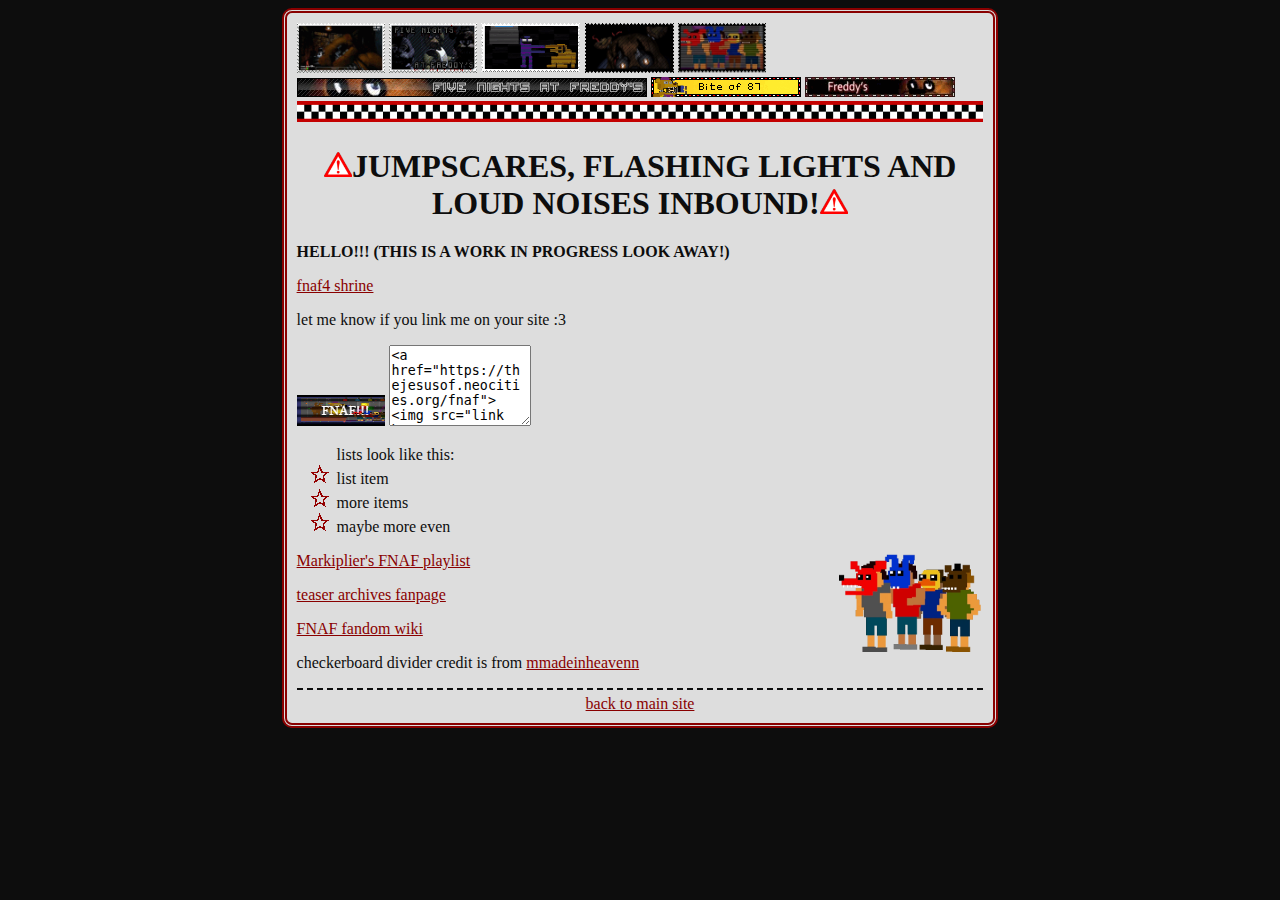
<file: fnaf/index.html>
<!DOCTYPE html>
<html>
  <head>
    <meta charset="UTF-8">
    <meta name="viewport" content="width=device-width, initial-scale=1.0">
    <link ref="icon" type="image/x-icon" href="favicon1.png">
    <link href="fnafstyle.css" rel="stylesheet" type="text/css" media="all">
    <title>Welcome to Freddy Fazbear's Pizza!</title>
  </head>
  <body>
    <div class="main-container">
      <div>
      <img src="assets/stamp-fnaf1jumpscares.webp" height="50px">
      <img src="assets/stamp-fnaf1.webp" height="50px">
      <img src="assets/stamp-fnaf3mini.gif" height="50px">
      <img src="assets/stamp-fnaf4.webp" height="50px">
      <img src="assets/stamp-fnafbullies.png" height="50px">
      <br>
      <img src="assets/fnafuserbar.jpg">
      <img src="assets/biteof87.webp">
      <img src="assets/fnaf-blinkie.gif">
      </div>
      <img src="assets/div-checker1.jpg">
      <center><h1 ><img src="assets/TheWarningSign.webp" height="25px">JUMPSCARES, FLASHING LIGHTS AND LOUD NOISES INBOUND!<img src="assets/TheWarningSign.webp" height="25px"></h1></center>
      <p><b>HELLO!!! &#40;THIS IS A WORK IN PROGRESS LOOK AWAY!&#41;</b></p>
      <a href="fnaf4.html">fnaf4 shrine</a>
      <p>let me know if you link me on your site :3 <br></p>
        <img src="biteof87_button.gif">
        <textarea rows="5" cols="15">&lt;a href="https://thejesusof.neocities.org/fnaf"&gt;&lt;img src="link button.png" width="88" height="31"&gt;&lt;/a&gt;</textarea>
      <ul>lists look like this:
        <li>list item</li>
        <li>more items</li>
        <li>maybe more even</li>
      </ul>
      <img src="assets/Laughing_Bullies.webp" style="float: right;" height="100px">
      <p><a href="https://youtube.com/playlist?list=PL3tRBEVW0hiDL09lO0xjKEix84OY27xet&si=2zu5QHjdIzWlixjF">Markiplier's FNAF playlist</a></p>
      <p><a href="https://thefnafarchive.org/teasers/all/">teaser archives fanpage</a></p>
      <p><a href="https://freddy-fazbears-pizza.fandom.com/">FNAF fandom wiki</a></p>
      <p>checkerboard divider credit is from <a href="https://www.tumblr.com/mmadeinheavenn/740138082076180480?source=share">mmadeinheavenn</a></p>
      <footer><a href="../index.html">back to main site</a></footer>  
    </div>
    </body>
</html>
</file>
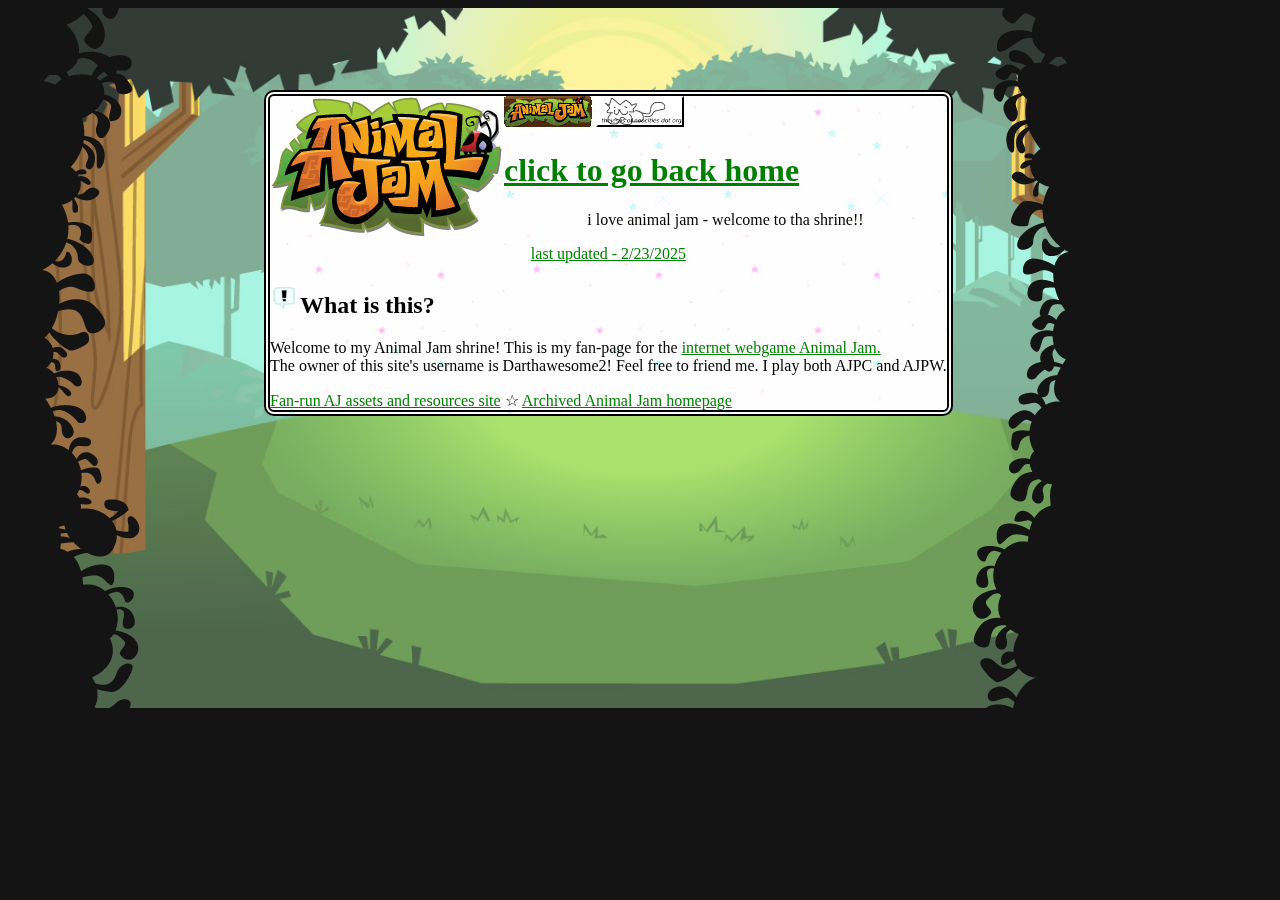
<file: animaljam.html>
<!DOCTYPE html>
<html>
  <head>
    <meta charset="UTF-8">
    <meta name="viewport" content="width=device-width, initial-scale=1.0">
    <link rel="icon" type="image/x-icon" href="https://github.com/CDlizard/neocities-lizard985/blob/main/971621464044343327.gif?raw=true">
    <title>Webchurch: Animal Jam</title>
    <!--<link href="style.css" rel="stylesheet" type="text/css" media="all">-->
    <style type="text/css">
      body{
      background-color:rgb(20 20 20);
      width: auto;
      max-width: 1080px;
      max-height: 780px;
      }

.lil-page{
  background-image: url('assets/rainbowstarbg.gif');
  border-style:double;
  border-width: 6px;
  border-radius: 10px;
  position: fixed;
  float: center;

  top:10%;
  height:max-content;
  margin-left: 20%;
  margin-right: 20%;
  scrollbar-width: auto;
  scrollbar-color: rgb(38, 38, 38);
  scroll-margin: 2px;
  overflow-y:scroll;
  z-index: 0;
}
.lil-page a{
  color:green;
  z-index: 10;
}

.background{
  background-image: url('assets/aj/play_now_bg_04-fp-d101c9a29d5e89188979e67fe7fd4332.jpg');
  background-size:cover;
  background-color: rgb(69, 168, 85);
  position: static;
  min-height: 700px;
  margin-left: auto;
  margin-right: auto;
  z-index: -1;
}

    </style>
    </head>
    <body>
      <div id="frame-left"><img src="assets/aj/edge_left.png" style="float: left; left: 0px; z-index: 1;"></div>
      <div id="frame-right"><img src="assets/aj/edge_right.png" style="float: right; right: 0px; z-index: 1;"></div>

      <div class="lil-page">
        <div style="float: left;"><img src="assets/aj/AJ_LOGO.png"></div>
        <img src="assets/animaljam.png">
        <a href="index.html"><img src="assets/button.png"></a>
        <h1><a href="index.html">click to go back home</a></h1>
        <center><p>i love animal jam - welcome to tha shrine!!</p>
          <p><a href="changelog.html">last updated - 2/23/2025</a></p>
        </center>
      <h2><img src="assets/01FZ2AXCZATF2ET5QN473J7Z2N-thumb.png" height="30px">What is this?</h2>
      <p>Welcome to my Animal Jam shrine! This is my fan-page for the <a href="https://www.animaljam.com/en/home">internet webgame Animal Jam.</a>
      <br> The owner of this site's username is Darthawesome2! Feel free to friend me. I play both AJPC and AJPW.</p>
      <a href="https://www.animaljamarchives.com/home//friendship-festival-asset-pack-2023">Fan-run AJ assets and resources site</a>
       &#x2606; <a href="https://web.archive.org/web/20141127025907/http://animaljam.com/home">Archived Animal Jam homepage</a>
      </div>

      <div id="background"></div>
      <div class="background">
        </div>
    </body>
</html>
</file>
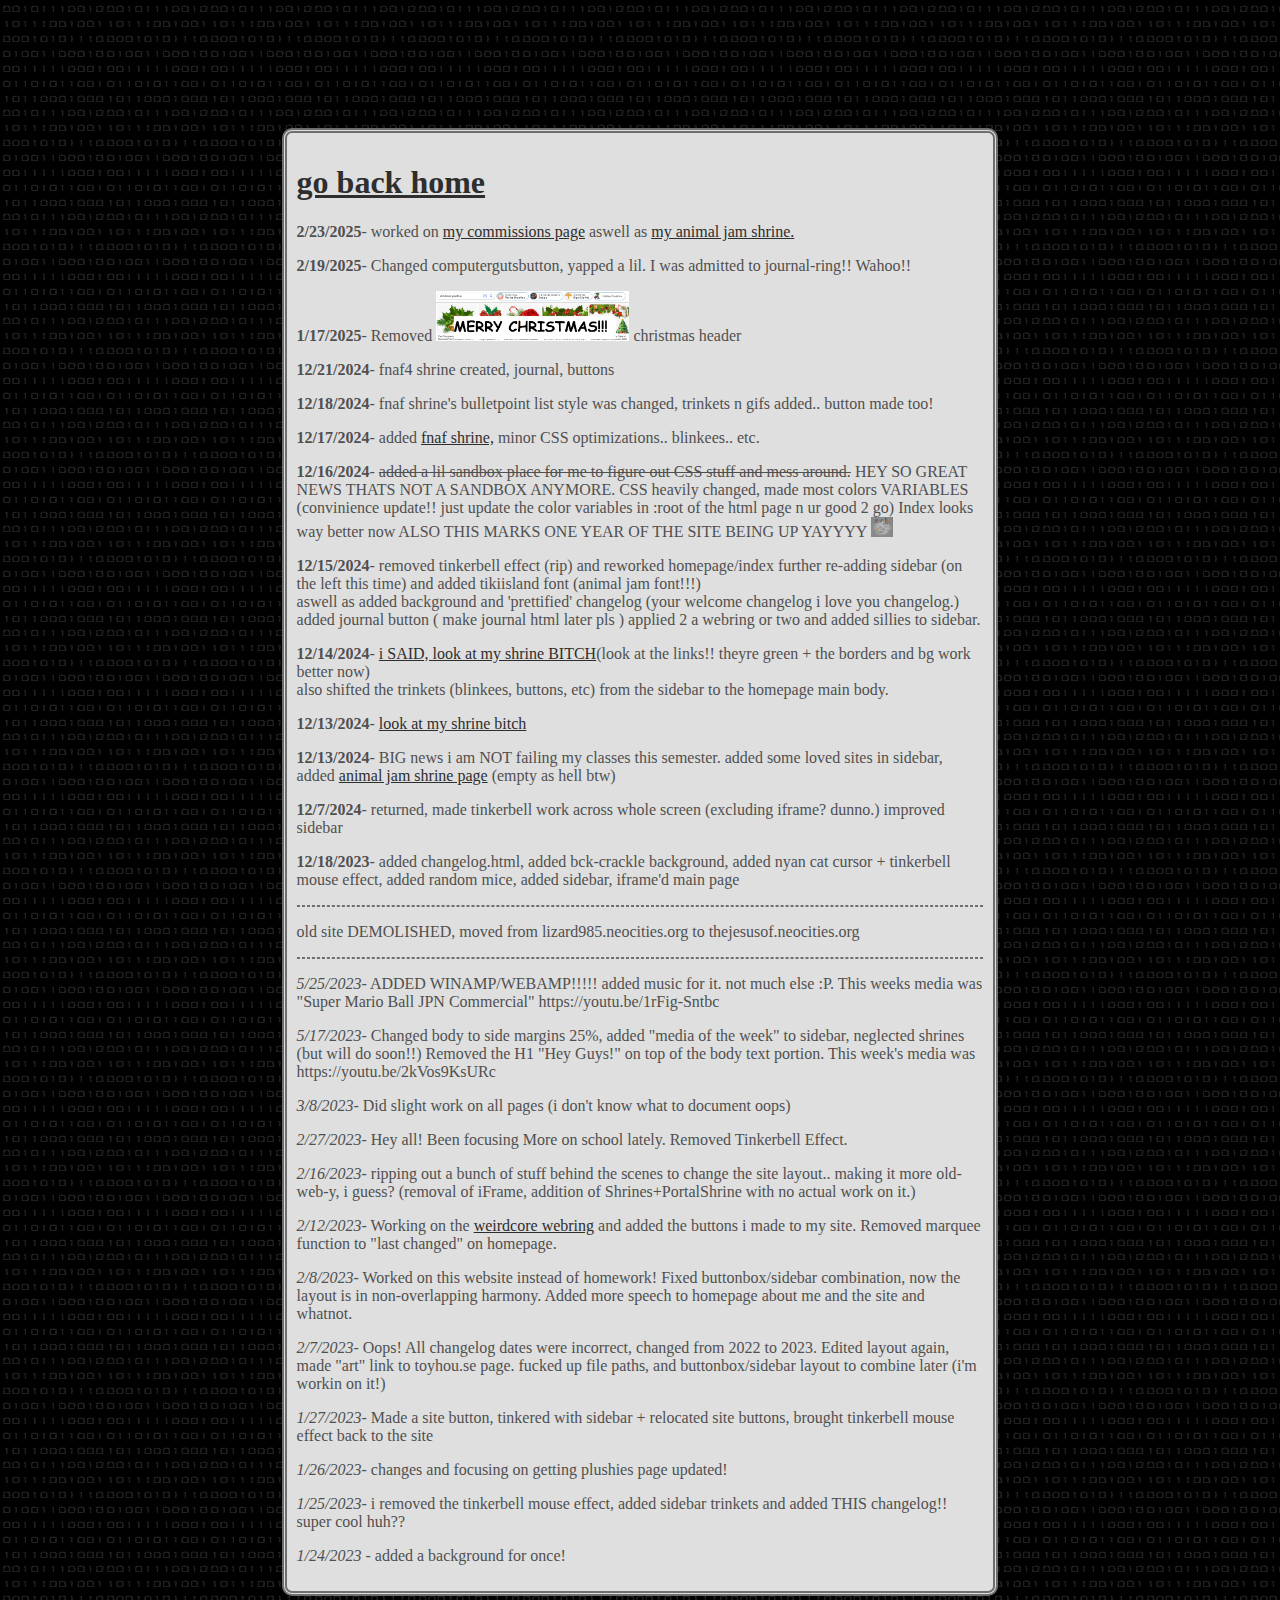
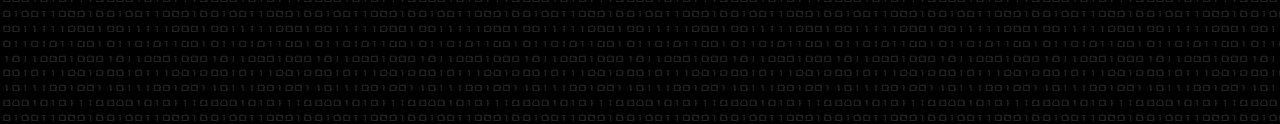
<file: changelog.html>
<!DOCTYPE html>
<html>
  <head>
    <meta charset="UTF-8">
    <meta name="viewport" content="width=device-width, initial-scale=1.0">
    <link rel="icon" type="image/x-icon" href="https://github.com/CDlizard/neocities-lizard985/blob/main/971621464044343327.gif?raw=true">
    <title>changelog</title>
    <link href="layouts/style1.css" rel="stylesheet" type="text/css" media="all">
    <style>
      :root{
        --primarycolor:rgb(149, 149, 149);
        --backgroundcolor:rgb(223, 223, 223);
        --primarydarker:rgb(142, 142, 142);
        --borderdark:rgb(110, 110, 110);

        --textcolor:rgb(80, 80, 80);
        --textsecondcolor:rgb(46, 46, 46);
      }
    </style>  
  </head>
    <body style="background-image:url('assets/num.gif'); margin:10%;">
      <div class="main-container">
        <h1><a href="index.html">go back home</a></h1>
        <p><b>2/23/2025</b>- worked on <a href="sendmemoney.html">my commissions page</a> aswell as <a href="animaljam.html">my animal jam shrine.</a></p>
        <p><b>2/19/2025</b>- Changed computergutsbutton, yapped a lil. I was admitted to journal-ring!! Wahoo!!</p>
        <p><b>1/17/2025</b>- Removed <img src="assets/christmasheader.png" height="50px"> christmas header</p>
        <p><b>12/21/2024</b>- fnaf4 shrine created, journal, buttons</p>
        <p><b>12/18/2024</b>- fnaf shrine's bulletpoint list style was changed, trinkets n gifs added.. button made too!</p>
        <p><b>12/17/2024</b>- added <a href="fnaf/index.html">fnaf shrine,</a> minor CSS optimizations.. blinkees.. etc.</p>
        <p><b>12/16/2024</b>- <s>added a lil sandbox place for me to figure out CSS stuff and mess around.</s> HEY SO GREAT NEWS THATS NOT A SANDBOX ANYMORE. CSS heavily changed, made most colors VARIABLES &#40;convinience update!! just update the color variables in :root of the html page n ur good 2 go&#41; Index looks way better now ALSO THIS MARKS ONE  YEAR OF THE SITE BEING UP YAYYYY <img src="assets/art/IMG_0082.png" height="20px"></p>
      <p><b>12/15/2024</b>- removed tinkerbell effect &#40;rip&#41; and reworked homepage/index further re-adding sidebar &#40;on the left this time&#41; and added tikiisland font &#40;animal jam font!!!&#41; 
        <br> aswell as added background and 'prettified' changelog &#40;your welcome changelog i love you changelog.&#41; added journal button &#40; make journal html later pls &#41; applied 2 a webring or two and added sillies to sidebar.</p>
        <p><b>12/14/2024</b>- <a href="animaljam.html">i SAID, look at my shrine BITCH</a>&#40;look at the links!! theyre green + the borders and bg work better now&#41;
            <br> also shifted the trinkets &#40;blinkees, buttons, etc&#41; from the sidebar to the homepage main body.
          </p>
        <p><b>12/13/2024</b>- <a href="animaljam.html">look at my shrine bitch</a></p>
        <p><b>12/13/2024</b>- BIG news i am NOT failing my classes this semester. added some loved sites in sidebar, added <a href="animaljam.html">animal jam shrine page</a> &#40;empty as hell btw&#41;</p>
        <p><b>12/7/2024</b>- returned, made tinkerbell work across whole screen (excluding iframe? dunno.) improved sidebar</p>
        <p><b>12/18/2023</b>- added changelog.html, added bck-crackle background, added nyan cat cursor + tinkerbell mouse effect, added random mice, added sidebar, iframe'd main page</p>
        <hr>
        <p>old site DEMOLISHED, moved from lizard985.neocities.org to thejesusof.neocities.org</p>
        <hr>
        <p><i>5/25/2023</i>- ADDED WINAMP/WEBAMP!!!!! added music for it. not much else :P. This weeks media was "Super Mario Ball JPN Commercial" https://youtu.be/1rFig-Sntbc</p>
        <p><i>5/17/2023</i>- Changed body to side margins 25%, added "media of the week" to sidebar, neglected shrines (but will do soon!!) Removed the H1 "Hey Guys!" on top of the body text portion. This week's media was https://youtu.be/2kVos9KsURc</p>
        <p><i>3/8/2023</i>- Did slight work on all pages (i don't know what to document oops)</p>
        <p><i>2/27/2023</i>- Hey all! Been focusing More on school lately. Removed Tinkerbell Effect.</p>
        <p><i>2/16/2023</i>- ripping out a bunch of stuff behind the scenes to change the site layout.. making it more old-web-y, i guess? (removal of iFrame, addition of Shrines+PortalShrine with no actual work on it.)</p>
        <p><i>2/12/2023</i>- Working on the <a href="https://weirdring.netlify.app/">weirdcore webring</a> and added the buttons i made to my site. Removed marquee function to "last changed" on homepage.</p>
        <p><i>2/8/2023</i>- Worked on this website instead of homework! Fixed buttonbox/sidebar combination, now the layout is in non-overlapping harmony. Added more speech to homepage about me and the site and whatnot.</p>
        <p><i>2/7/2023</i>- Oops! All changelog dates were incorrect, changed from 2022 to 2023. Edited layout again, made "art" link to toyhou.se page. fucked up file paths, and buttonbox/sidebar layout to combine later (i'm workin on it!)</p>
        <p><i>1/27/2023</i>- Made a site button, tinkered with sidebar + relocated site buttons, brought tinkerbell mouse effect back to the site</p>
        <p><i>1/26/2023</i>- changes and focusing on getting plushies page updated!</p>
        <p><i>1/25/2023</i>- i removed the tinkerbell mouse effect, added sidebar trinkets and added THIS changelog!! super cool huh??</p>
        <p><i>1/24/2023</i> - added a background for once!</p>
      </div>
    </body>
    </html>
</file>
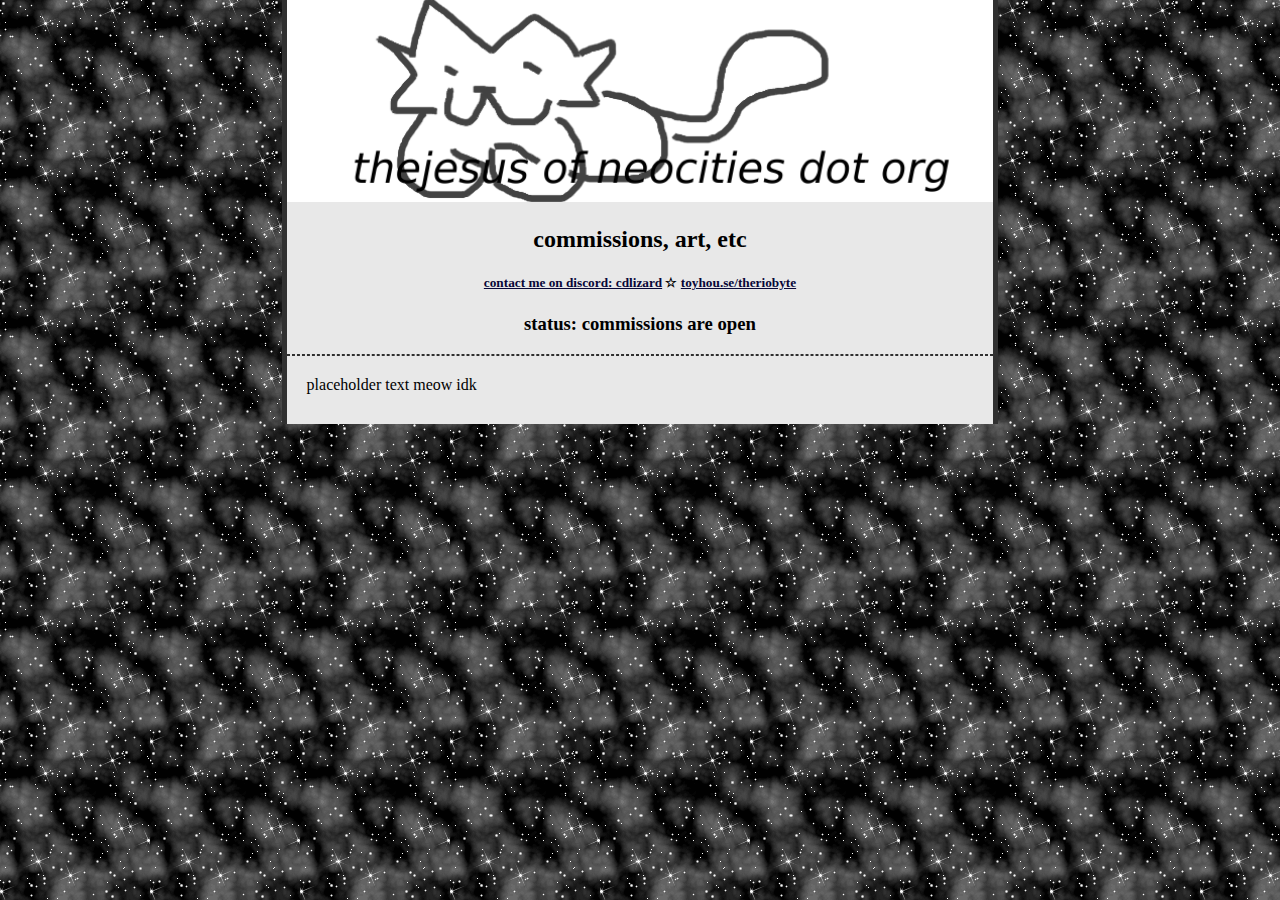
<file: OLD_sendmemoney.html>
<!DOCTYPE html>
<html>
  <head>
    <meta charset="UTF-8">
    <meta name="viewport" content="width=device-width, initial-scale=1.0">
    <link rel="icon" type="image/x-icon" href="/assets/68b4d018.gif">
    <title>commissions info</title>
    <!--    <link href="layouts/style1.css" rel="stylesheet" type="text/css" media="all"> -->
    <style>
:root{
  --primarycolor:rgb(128, 128, 128);
  --backgroundcolor:rgb(232, 232, 232);
  --primarydarker:rgb(77, 77, 77);
  --borderdark:rgb(48, 48, 48);

  --textcolor:rgb(0, 0, 0);
  --textsecondcolor:rgb(8, 7, 56);
}

body{
  margin-left:10%;
  margin-right:10%;
  margin-top:unset;
  color:var(--textcolor);
}
body a{
  color:var(--textsecondcolor);
}
hr{
  border-style: dashed;
  border-color: var(--borderdark);
}

.main-container{
  float: center;
  background-color:var(--backgroundcolor);
  width: auto;
  margin:15%;
  margin-top:unset;
  margin-bottom: unset;
  padding:unset;
  padding-bottom:10px;
  min-height: 80%;

  border-width: 5px;
  border-style:solid;
  border-top-style: none;
  border-bottom-style: none;
  border-color:var(--borderdark);
}
.main-container img{
  max-width: 100%;
}

.main-container .sideleft{
  background-color: var(--backgroundcolor);
  width: 20%;
  height: inherit;
  overflow-y: hidden;
  float:left;
  margin-right:10px;
  
  border-right-color: var(--borderdark);
  border-right-width: 1px;
  border-right-style: dashed;
  border-bottom-color: var(--borderdark);
  border-bottom-width: 1px;
  border-bottom-style: dashed;
}

.main-container .middlecenter{
  width:100%;
  padding:10%;
}
    </style>
  </head>
  <body style="background-image:url('assets/cloudystars.gif');">
    <div class="main-container">
      <img src="assets/header.png" style="width:100%;">
      <center>
      <h2>commissions, art, etc</h2>
      <h5><a href="https://discord.com/channels/@me/351873285236981762">contact me on discord: cdlizard</a> &#x2606; <a href="https://toyhou.se/theriobyte">toyhou.se/theriobyte</a></h5>
      <h3>status: commissions are open</h3>
    </center>
    <hr>
    <p style="margin:20px;">
      placeholder text meow idk
    </p>
    </div>
  </body>
</html>
</file>
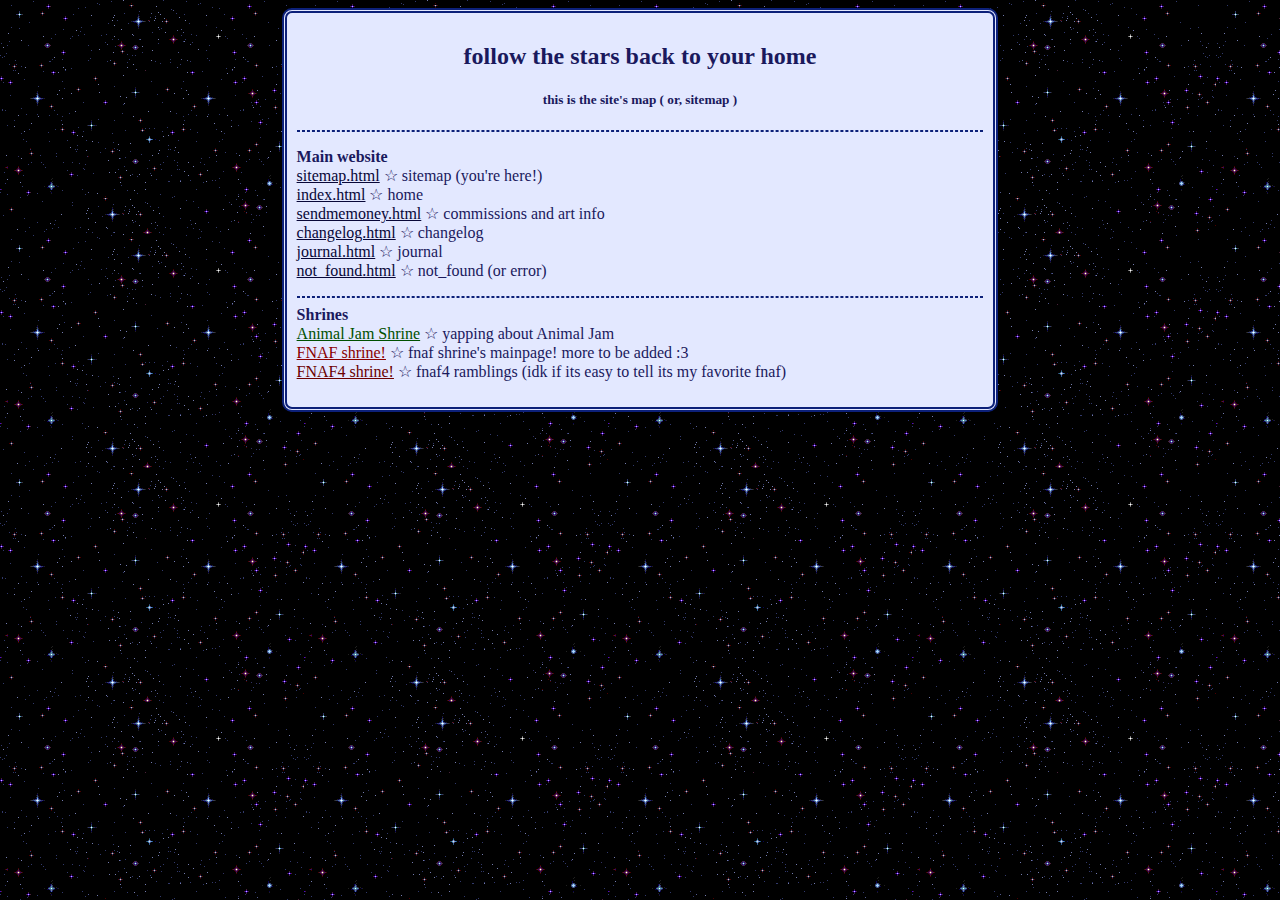
<file: sitemap.html>
<!DOCTYPE html>
<html>
  <head>
    <meta charset="UTF-8">
    <meta name="viewport" content="width=device-width, initial-scale=1.0">
    <link rel="icon" type="image/x-icon" href="/assets/68b4d018.gif">
    <title>sitemap</title>
    <!-- HAIIII :3333 WELCOME TO MY INDEX HTML -->
    <link href="layouts/style1.css" rel="stylesheet" type="text/css" media="all">
    <style>
:root{
  --primarycolor:rgb(126, 150, 255);
  --backgroundcolor:rgb(227, 232, 255);
  --primarydarker:rgb(32, 54, 156);
  --borderdark:rgb(12, 32, 121);

  --textcolor:rgb(26, 25, 93);
  --textsecondcolor:rgb(8, 7, 56);
}
    </style>
  </head>
  <body style="background-image:url('assets/stars3.gif');">
    <div class="main-container">
      <center>
      <h2>follow the stars back to your home</h2>
      <h5>this is the site's map &#40; or, sitemap &#41;</h5>
    </center>
    <hr>
    <p>
      <b>Main website</b>
      <br>
      <a href="sitemap.html">sitemap.html</a> &#x2606; sitemap &#40;you're here!&#41;
      <br>
      <a href="index.html">index.html</a> &#x2606; home
      <br>
      <a href="sendmemoney.html">sendmemoney.html</a> &#x2606; commissions and art info
      <br>
      <a href="changelog.html">changelog.html</a> &#x2606; changelog
      <br>
      <a href="journal.html">journal.html</a> &#x2606; journal
      <br>
      <a href="not_found.html">not_found.html</a> &#x2606; not_found (or error)
      <hr>
      <b>Shrines</b>
      <br>
      <a href="animaljam.html" style="color: rgb(0, 80, 0);">Animal Jam Shrine</a> &#x2606; yapping about Animal Jam
      <br>
      <a href="fnaf/index.html" style="color:rgb(137, 0, 0)">FNAF shrine!</a> &#x2606; fnaf shrine's mainpage! more to be added :3
      <br>
      <a href="fnaf/fnaf4.html" style="color:rgb(107,0,0)">FNAF4 shrine!</a> &#x2606; fnaf4 ramblings &#40;idk if its easy to tell its my favorite fnaf&#41;
    </p>
    </div>
  </body>
</html>
</file>
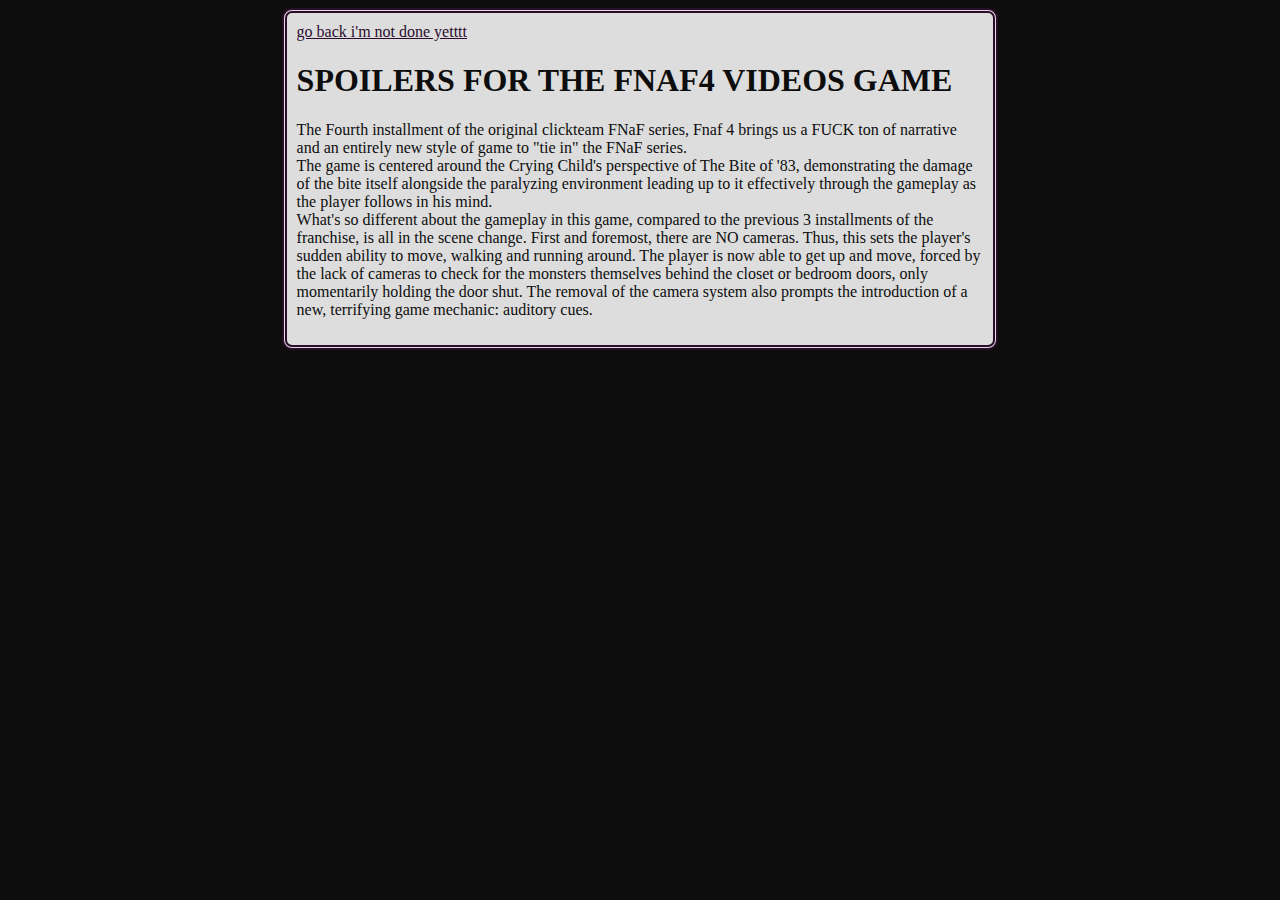
<file: fnaf/fnaf4.html>
<!DOCTYPE html>
<html>
  <head>
    <meta charset="UTF-8">
    <meta name="viewport" content="width=device-width, initial-scale=1.0">
    <link href="fnafstyle.css" rel="stylesheet" type="text/css" media="all">
    <title>Don't you remember what you saw?</title>
    <style>
      :root{
        --backgroundcolor:var(--whitebunny);
        --bordercolor:var(--fredbearpurple);
        --textcolor:var(--charcoalblack);
        --textsecondcolor:var(--fredbearpurple);
      }
    </style>
  </head>
  <body>
    <div class="main-container">
      <a href="index.html">go back i'm not done yetttt</a>
      <h1>SPOILERS FOR THE FNAF4 VIDEOS GAME</h1>
      <p>The Fourth installment of the original clickteam FNaF series, Fnaf 4 brings us a FUCK ton of narrative and an entirely new style of game to "tie in" the FNaF series. <br> The game is centered around the Crying Child's perspective of The Bite of '83, demonstrating the damage of the bite itself alongside the paralyzing environment leading up to it effectively through the gameplay as the player follows in his mind.<br> What's so different about the gameplay in this game, compared to the previous 3 installments of the franchise, is all in the scene change. First and foremost, there are NO cameras. Thus, this sets the player's sudden ability to move, walking and running around. The player is now able to get up and move, forced by the lack of cameras to check for the monsters themselves behind the closet or bedroom doors, only momentarily holding the door shut. The removal of the camera system also prompts the introduction of a new, terrifying game mechanic: auditory cues.</p>
    </div>
  </body>
</html>
</file>
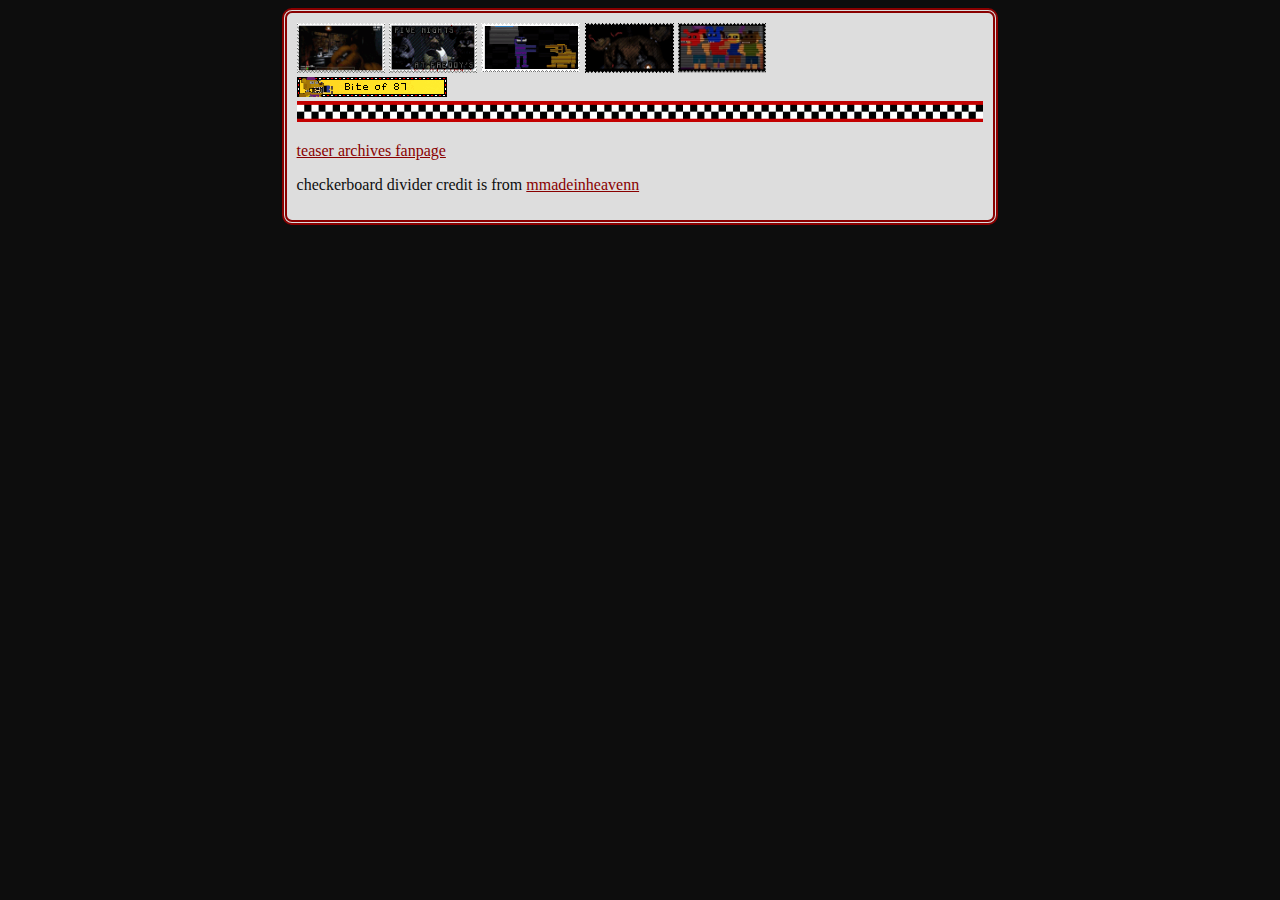
<file: fnaf/fnafindex.html>
<!DOCTYPE html>
<html>
  <head>
    <meta charset="UTF-8">
    <meta name="viewport" content="width=device-width, initial-scale=1.0">
    <link ref="icon" type="image/x-icon" href="favicon1.png">
    <link href="fnafstyle.css" rel="stylesheet" type="text/css" media="all">
    <title>Welcome to Freddy Fazbear's Pizza!</title>
  </head>
  <body>
    <div class="main-container">
      <div>
      <img src="assets/stamp-fnaf1jumpscares.webp" height="50px">
      <img src="assets/stamp-fnaf1.webp" height="50px">
      <img src="assets/stamp-fnaf3mini.gif" height="50px">
      <img src="assets/stamp-fnaf4.webp" height="50px">
      <img src="assets/stamp-fnafbullies.png" height="50px">
      <br>
      <img src="assets/biteof87.webp">
      </div>
      <img src="assets/div-checker1.jpg">
      <p><a href="https://thefnafarchive.org/teasers/all/">teaser archives fanpage</a></p>
      <p>checkerboard divider credit is from <a href="https://www.tumblr.com/mmadeinheavenn/740138082076180480?source=share">mmadeinheavenn</a></p>
      </div>
    </body>
</html>
</file>
<file: fnaf/fnafstyle.css>
/*OK SO WHAT'S SUPER COOL IS THAT YOU CAN CHANGE THE COLORS OF WHAT THINGS ARE
AND IF YOU CHANGE THEM HERE THEY'LL CHANGE THROUGH THE WHOLEEEEE THING. SO YOU DONT HAVE TO
BE TEDIOUS ABOUT CHANGING EACH INDIVIDUAL THING HEHE
ALSO DONT TOUCH THE FIRST SET OF COLORS CUS I LIKE THEM THERE ... THEYRE IMPORTANT 2 ME*/
:root{
  --charcoalblack:rgb(13, 13, 13);
  --trueblood:rgb(83, 0, 0);
  --pizzariared:rgb(137, 0, 0);
  --whitebunny:rgb(221, 221, 221);

  --fredbearyellow:rgb(195, 155, 7);
  --fredbearpurple:rgb(43, 12, 45);

  --backgroundcolor:var(--whitebunny);
  --bordercolor:var(--pizzariared);
  --textcolor:var(--charcoalblack);
  --textsecondcolor:var(--pizzariared);
}
ul {
  list-style-image: url('assets/FNaF4-BigStar.gif');
}
body{
  margin-left:10%;
  margin-right:10%;
  min-height:100%;
  background-color: var(--charcoalblack);
  color:var(--textcolor);
}
body a{
  color:var(--textsecondcolor);
}
hr{
  border-style: dashed;
  border-color: var(--bordercolor);
}

.main-container{
  float: center;
  background-color:var(--backgroundcolor);
  width: auto;
  margin:15%;
  margin-top:unset;
  margin-bottom: unset;
  padding: 10px;
  height:auto;
  min-height: 80%;

  border-radius:10px;
  border-width: 5px;
  border-style:double;
  border-color:var(--bordercolor);
}
.main-container img{
  max-width: 100%;
}

.main-container .sideleft{
  background-color: var(--backgroundcolor);
  width: 20%;
  height: inherit;
  overflow-y: hidden;
  float:left;
  margin-right:10px;
  
  border-right-color: var(--bordercolor);
  border-right-width: 1px;
  border-right-style: dashed;
  border-bottom-color: var(--bordercolor);
  border-bottom-width: 1px;
  border-bottom-style: dashed;
}

.menu-div{
  width: 100%;
  display: grid;
  grid-column-start: 1;
  grid-column-end: 4;
  grid-row-start: 1;
  grid-row-end: 1;
  column-gap: 10px;
}

.main-containr .middlecenter{
  width:100%;
  padding:10%;
}
.main-container footer{
  border-top-color: var(--charcoalblack);
  border-top-style: dashed;
  border-top-width: 2px;
  padding-top:5px;
  text-align: center;
}
</file>
<file: style.css>
body {
  background-color: #f0f0ef;
  background-attachment:fixed;
  background-position:center;
  margin: 10%;
  max-width: 70%;
  }

  @font-face{
    font-family: tiki-island;
    src: url(assets/aj/Tiki_Island.woff);
  }

  .lil-page{
    background-image: url('assets/rainbowstarbg.gif');
    border-style:double;
    border-width: 6px;
    border-radius: 10px;
    border-color:#ace5ff;
    position: fixed;
    float: center;
    top:5%;
    padding: 10px;
    margin-left:20%;
    margin-right:10%;
    scrollbar-width: auto;
    scrollbar-color: rgb(38, 38, 38);
    scroll-margin: 2px;
    height:80%;
    overflow-y:scroll;
    z-index: 0;
  }
  .lil-page a{
    color:green;
    z-index: 10;
  }

  .insidebar{
    background-image:url('assets/rainbowstarbg.gif');
    float:left; 
    padding: 5px;
    width:18%;
    height:80%;
    top:5%;

    border-width:6px;
    border-style:double;
    border-color: rgb(239, 137, 255);
    border-radius:5px;

    border-top-color: #ace5ff;

    overflow-y:scroll;
    position: fixed;
    z-index: 10;
  }
  .insidebar .coolbutton{
    font-family: tiki-island;
    height: 40px;
    width:full;
    background-color: #ddf4ff;
    border-style: double;
    border-radius: 5px;
    border-width:6px;
    border-color: rgb(47, 71, 255);
  }
  .insidebar .coolbutton .a:hover{
    background-image: linear-gradient(to left, violet, indigo, blue, green, yellow, orange, red);   
    background-clip: text;
    color: transparent;
    
  }
  footer {
    color: grey;
    text-align: center;
    text-size-adjust: 75%;
}

.rainbow-text a:hover {
  background-image: repeating-linear-gradient(45deg, violet, indigo, blue, green, yellow, orange, red, violet);
  text-align: center;
  background-size: 800% 800%;
  background-clip: text;
  -webkit-text-fill-color: transparent;
  font-size: 24px;
  animation: rainbow 8s ease infinite;
}
</file>
<file: layouts/style1.css>
:root{
  --primarycolor:rgb(126, 150, 255);
  --backgroundcolor:rgb(182, 195, 255);
  --primarydarker:rgb(32, 54, 156);
  --borderdark:rgb(12, 32, 121);

  --textcolor:rgb(26, 25, 93);
  --textsecondcolor:rgb(8, 7, 56);
}

body{
  margin-left:10%;
  margin-right:10%;
  min-height:100%;
  color:var(--textcolor);
}
body a{
  color:var(--textsecondcolor);
}
hr{
  border-style: dashed;
  border-color: var(--borderdark);
}

.main-container{
  float: center;
  background-color:var(--backgroundcolor);
  width: auto;
  margin:15%;
  margin-top:unset;
  margin-bottom: unset;
  padding: 10px;
  height:auto;
  min-height: 80%;

  border-radius:10px;
  border-width: 5px;
  border-style:double;
  border-color:var(--borderdark);
}

.main-container .sideleft{
  background-color: var(--backgroundcolor);
  width: 20%;
  height: inherit;
  overflow-y: hidden;
  float:left;
  margin-right:10px;
  
  border-right-color: var(--borderdark);
  border-right-width: 1px;
  border-right-style: dashed;
  border-bottom-color: var(--borderdark);
  border-bottom-width: 1px;
  border-bottom-style: dashed;
}

.main-containr .middlecenter{
  width:100%;
  padding:10%;
}
</file>
